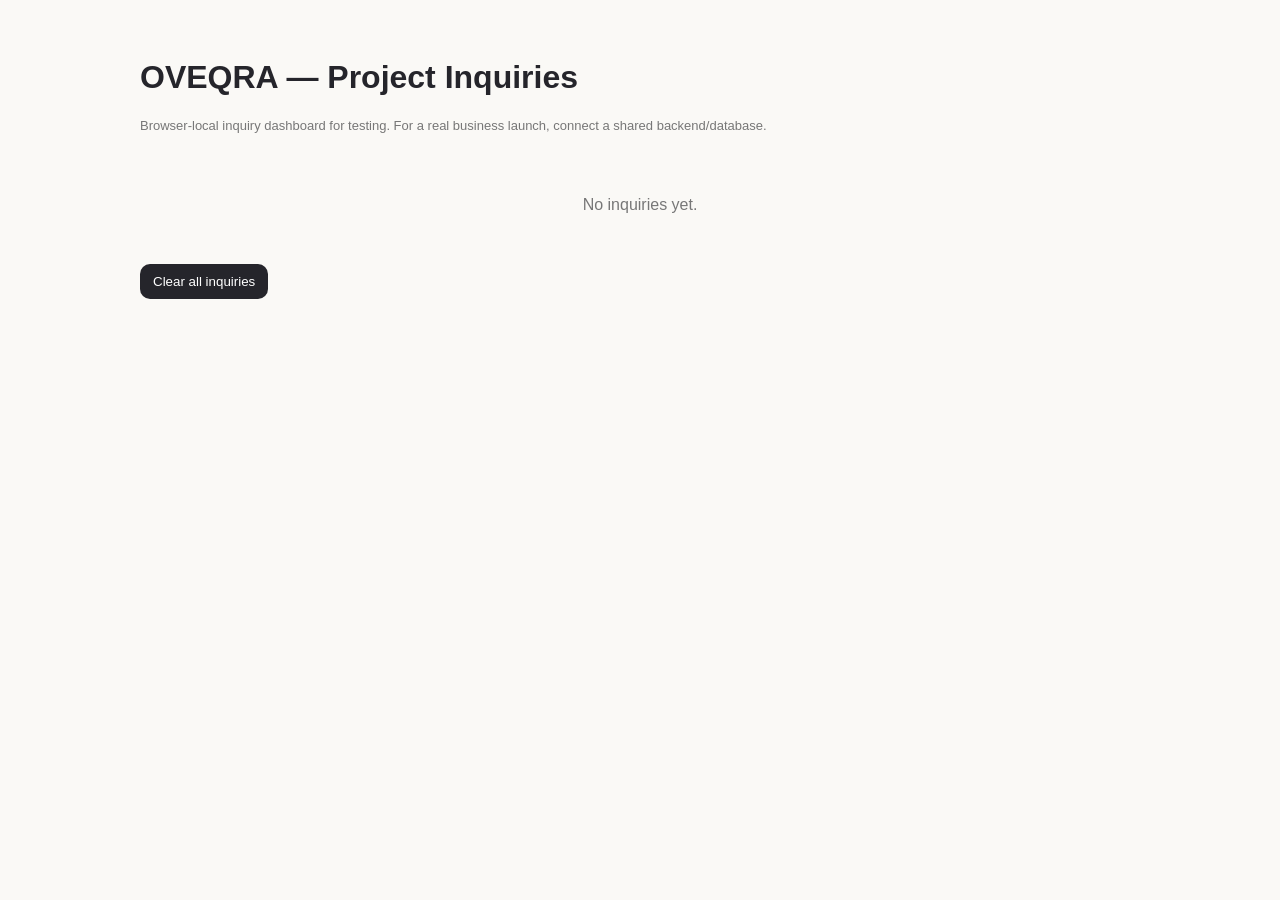
<file: admin/index.html>
<!doctype html><html><head><meta charset="utf-8"><meta name="viewport" content="width=device-width,initial-scale=1"><title>OVEQRA Inquiry Dashboard</title><style>body{font-family:Arial,sans-serif;background:#faf9f6;color:#25252b;padding:30px}.wrap{max-width:1000px;margin:auto}.card{background:#fff;border:1px solid #e7e3eb;border-radius:18px;padding:18px;margin:12px 0}.top{display:flex;justify-content:space-between;gap:12px}.muted{color:#777;font-size:13px}.btn{border:0;border-radius:10px;padding:10px 13px;cursor:pointer}.danger{background:#25252b;color:#fff}.empty{padding:50px;text-align:center;color:#777}</style></head><body><div class="wrap"><h1>OVEQRA — Project Inquiries</h1><p class="muted">Browser-local inquiry dashboard for testing. For a real business launch, connect a shared backend/database.</p><div id="list"></div><button class="btn danger" onclick="clearAll()">Clear all inquiries</button></div><script>function esc(s){return String(s).replace(/[&<>"']/g,m=>({'&':'&amp;','<':'&lt;','>':'&gt;','"':'&quot;',"'":'&#039;'}[m]))}function render(){const d=JSON.parse(localStorage.getItem('oveqra_inquiries')||'[]').reverse(),e=document.getElementById('list');if(!d.length){e.innerHTML='<div class="empty">No inquiries yet.</div>';return}e.innerHTML=d.map(x=>'<div class="card"><div class="top"><strong>'+esc(x.name)+' · '+esc(x.service)+'</strong><span class="muted">'+esc(x.createdAt)+'</span></div><p><b>Email:</b> '+esc(x.email)+' · <b>Market:</b> '+esc(x.country||'—')+' · <b>Currency:</b> '+esc(x.currency||'—')+' · <b>Budget:</b> '+esc(x.budget||'—')+' · <b>Timeline:</b> '+esc(x.timeline||'—')+'</p><p><b>Company:</b> '+esc(x.company||'—')+'</p><p>'+esc(x.message)+'</p></div>').join('')}function clearAll(){if(confirm('Delete all inquiries from this browser?')){localStorage.removeItem('oveqra_inquiries');render()}}render();</script></body></html>
</file>
